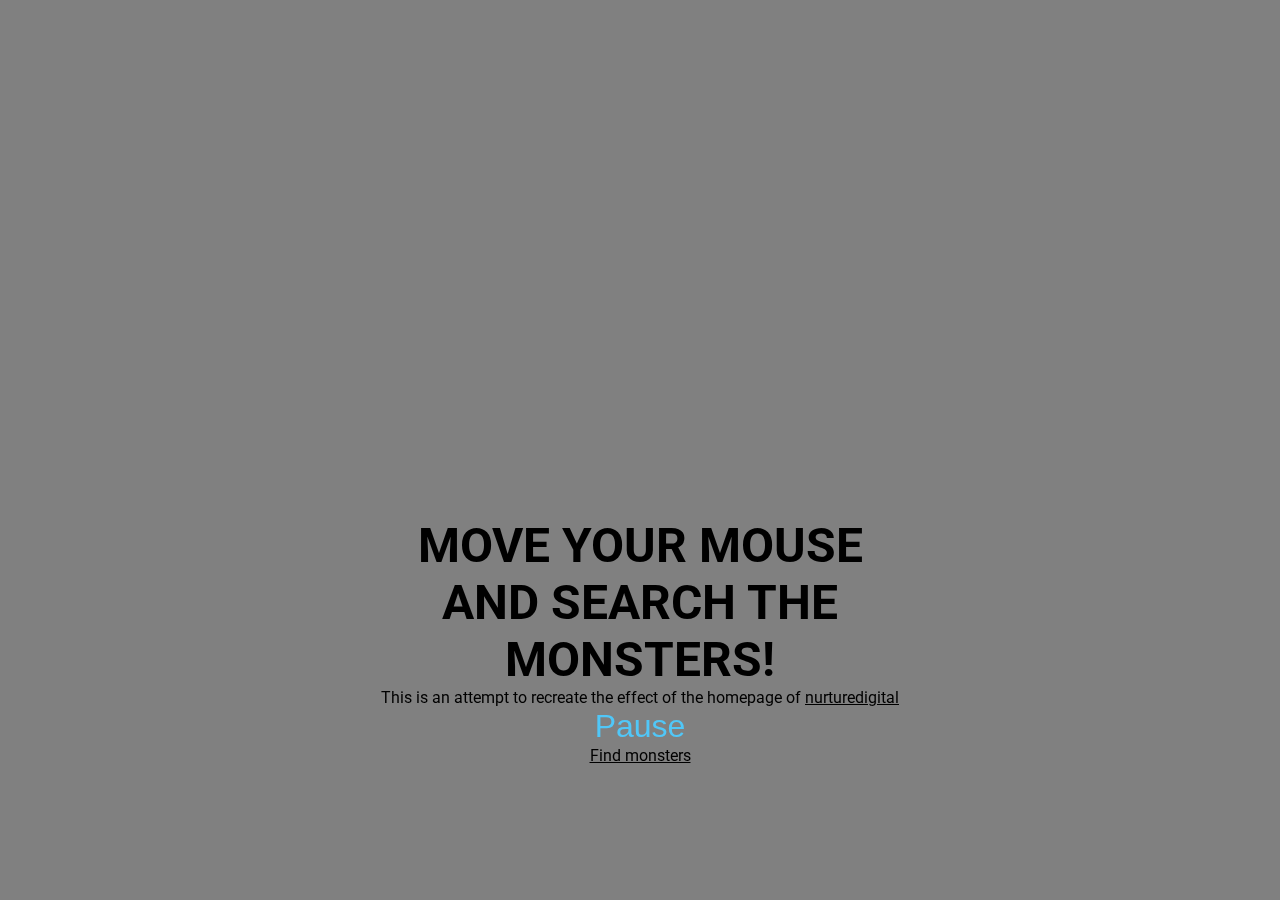
<file: index.html>
<!DOCTYPE html>
<html lang="en">
<head>
    <meta charset="UTF-8">
    <meta name="viewport" content="width=device-width, initial-scale=1.0">
    <title>Tech Challenge</title>
    <script src="https://ajax.googleapis.com/ajax/libs/jquery/3.1.0/jquery.min.js"></script>
    <link rel="stylesheet" href="style.css">
    <script src="index.js"></script>
    

</head>
<body>
   <!-- This demo is inspired by the awesome nurturedigital website created by Bryan James. You can view it at http://nurturedigital.com -->

<div class="wrapper full-size">
	<!-- This div handle the background color -->
	<div class="mask-bg-color full-size">
	</div>
	<!-- This div  wrap all other elements with blend-mode multiply apply -->
	<div class="blend-multiply full-size">	
		<!-- This div handle the background element (could be an image, a video or in that case a gif) -->
		<div class="animated-bg full-size">
            <video autoplay muted loop id="myVideo" class="video">
                <source src="assets/1.mp4" type="video/mp4">
                Your browser does not support HTML5 video.
            </video>

        </div>

        <!-- This div wrap the masked element with blend-mode screen apply and background-color set as #ffffff = white background -->
		<div class="blend-screen element-mask full-size">
			<!-- This span display the masked element-->
			<span id="circle" class="circle-follow">
			</span>
		</div>
	</div>
</div>

<div class="notice">
	<h1>Move your mouse <br> and search the monsters!</h1>
    <p>This is an attempt to recreate the effect of the homepage of <a href="http://nurturedigital.com/">nurturedigital</a></p>
    <button  class="playbutton" id="myBtn" onclick="myFunction()">Pause</button>
    <div>
        <a href="monster1.html">Find monsters</a>
    </div>
</div>
</body>
</html>
</file>
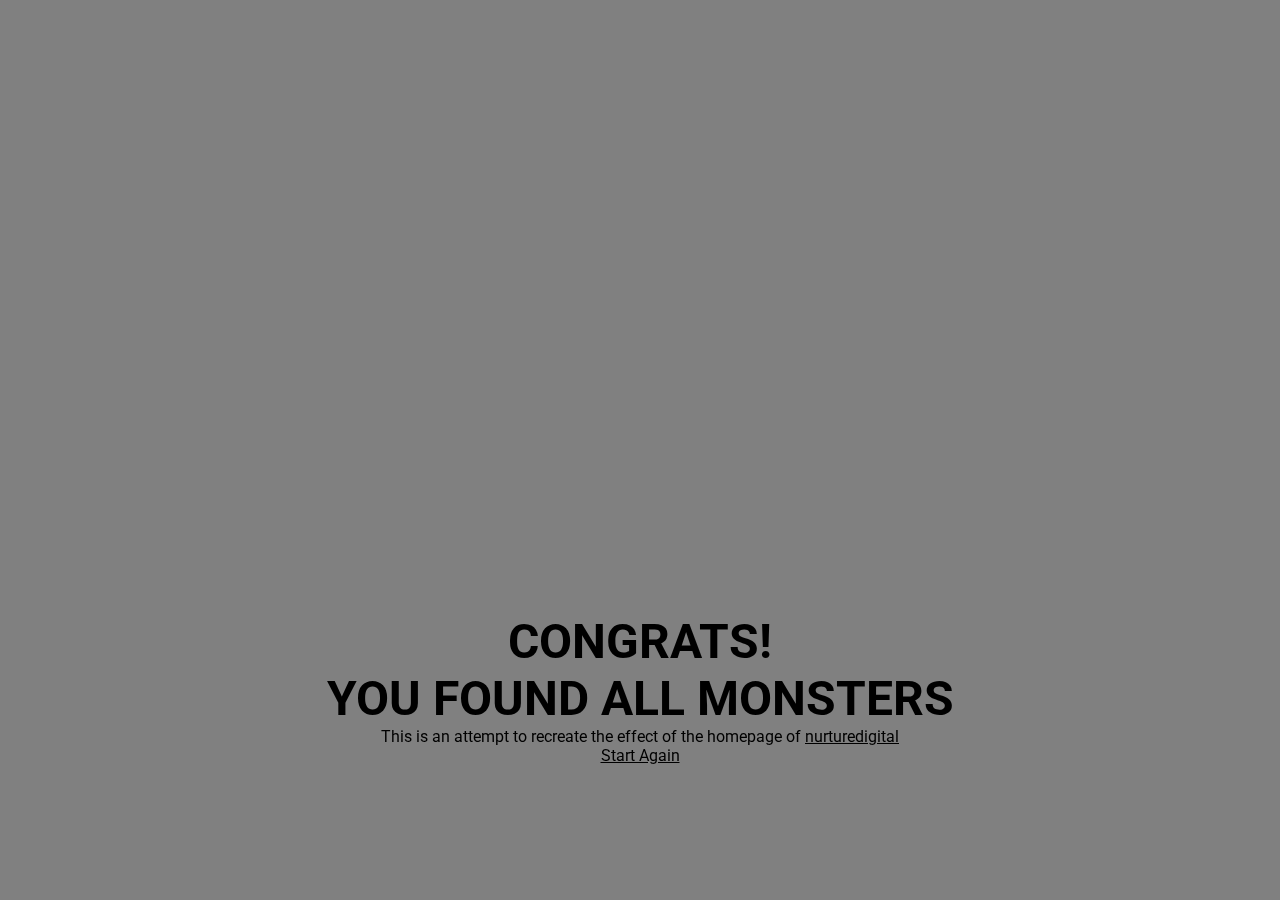
<file: congrats.html>
<!DOCTYPE html>
<html lang="en">

<head>
    <meta charset="UTF-8">
    <meta name="viewport" content="width=device-width, initial-scale=1.0">
    <title>Tech Challenge</title>
    <script src="https://ajax.googleapis.com/ajax/libs/jquery/3.1.0/jquery.min.js"></script>
    <link rel="stylesheet" href="style.css">
    <script src="index.js"></script>


</head>

<body>
    <!-- This demo is inspired by the awesome nurturedigital website created by Bryan James. You can view it at http://nurturedigital.com -->

    <div class="wrapper full-size">
        <!-- This div handle the background color -->
        <div class="mask-bg-color full-size">
        </div>
        <!-- This div  wrap all other elements with blend-mode multiply apply -->
        <div class="blend-multiply full-size">
            <!-- This div handle the background element (could be an image, a video or in that case a gif) -->
            <div class="animated-bg full-size">
                <video autoplay muted loop id="myVideo" class="video">
                    <source src="assets/2.mp4" type="video/mp4">
                    Your browser does not support HTML5 video.
                </video>

            </div>

            <!-- This div wrap the masked element with blend-mode screen apply and background-color set as #ffffff = white background -->
            <div class="blend-screen element-mask full-size">
                <!-- This span display the masked element-->
                <span id="circle" class="circle-follow">
                </span>
            </div>
        </div>
    </div>

    <div class="notice">
        <h1>Congrats! <br> You found all monsters</h1>
        <p>This is an attempt to recreate the effect of the homepage of <a
                href="http://nurturedigital.com/">nurturedigital</a></p>
        <div>
            <a href="monster3.html">Start Again</a>
        </div>
    </div>
</body>

</html>
</file>
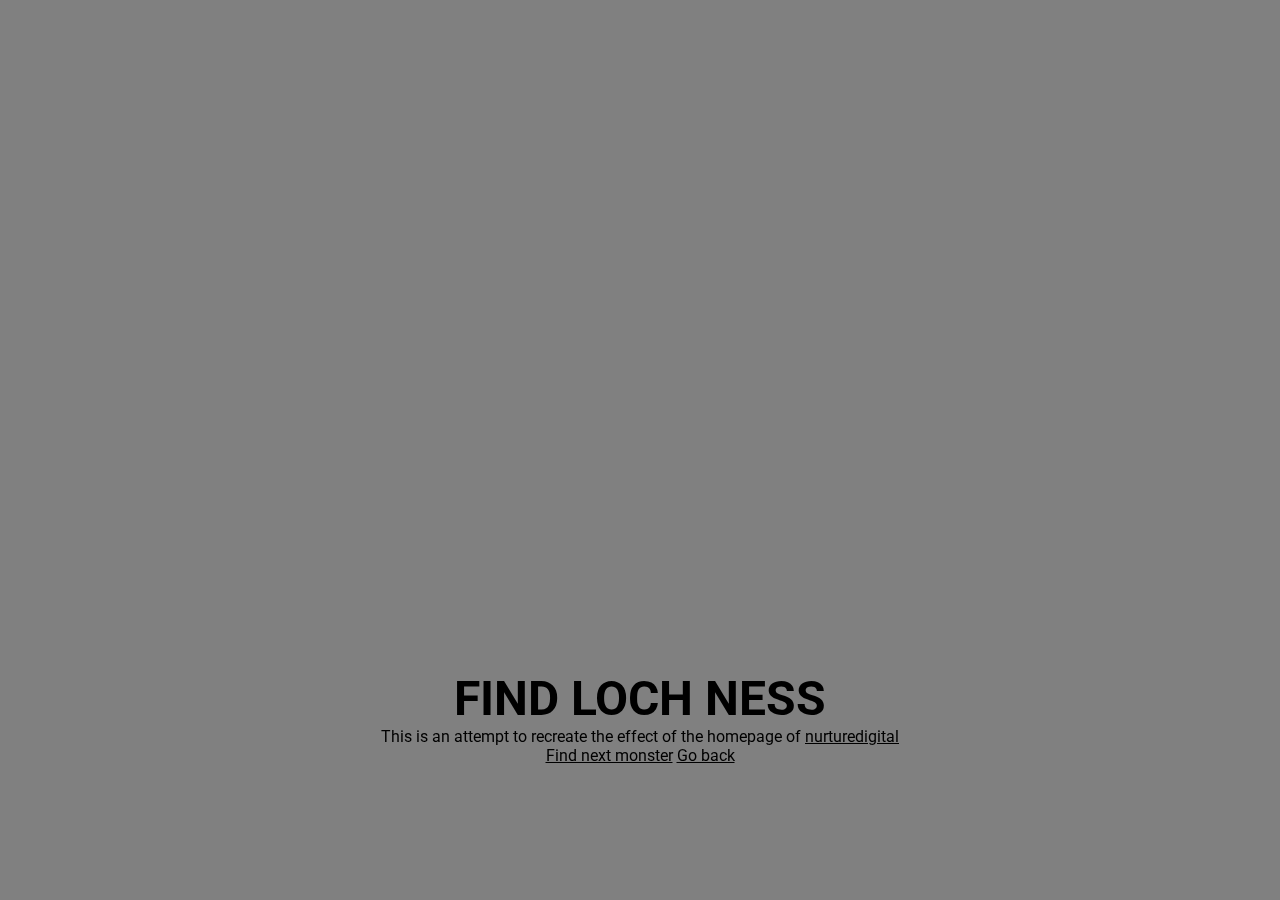
<file: monster1.html>
<!DOCTYPE html>
<html lang="en">

<head>
    <meta charset="UTF-8">
    <meta name="viewport" content="width=device-width, initial-scale=1.0">
    <title>Tech Challenge</title>
    <script src="https://ajax.googleapis.com/ajax/libs/jquery/3.1.0/jquery.min.js"></script>
    <link rel="stylesheet" href="style.css">
    <script src="index.js"></script>


</head>

<body>
    <!-- This demo is inspired by the awesome nurturedigital website created by Bryan James. You can view it at http://nurturedigital.com -->

    <div class="wrapper full-size">
        <!-- This div handle the background color -->
        <div class="mask-bg-color full-size">
        </div>
        <!-- This div  wrap all other elements with blend-mode multiply apply -->
        <div class="blend-multiply full-size">
            <!-- This div handle the background element (could be an image, a video or in that case a gif) -->
            <div class="animated-bg full-size">
                <video autoplay muted loop id="myVideo" class="video">
                    <source src="assets/1.mp4" type="video/mp4">
                    Your browser does not support HTML5 video.
                </video>

            </div>

            <!-- This div wrap the masked element with blend-mode screen apply and background-color set as #ffffff = white background -->
            <div class="blend-screen element-mask full-size">
                <!-- This span display the masked element-->
                <span id="circle" class="circle-follow">
                </span>
            </div>
        </div>
    </div>

    <div class="notice">
        <h1>Find Loch Ness</h1>
        <p>This is an attempt to recreate the effect of the homepage of <a
                href="http://nurturedigital.com/">nurturedigital</a></p>
        <div>
            <a href="monster2.html">Find next monster</a>
            <a href="index.html">Go back</a>
        </div>
    </div>
</body>

</html>
</file>
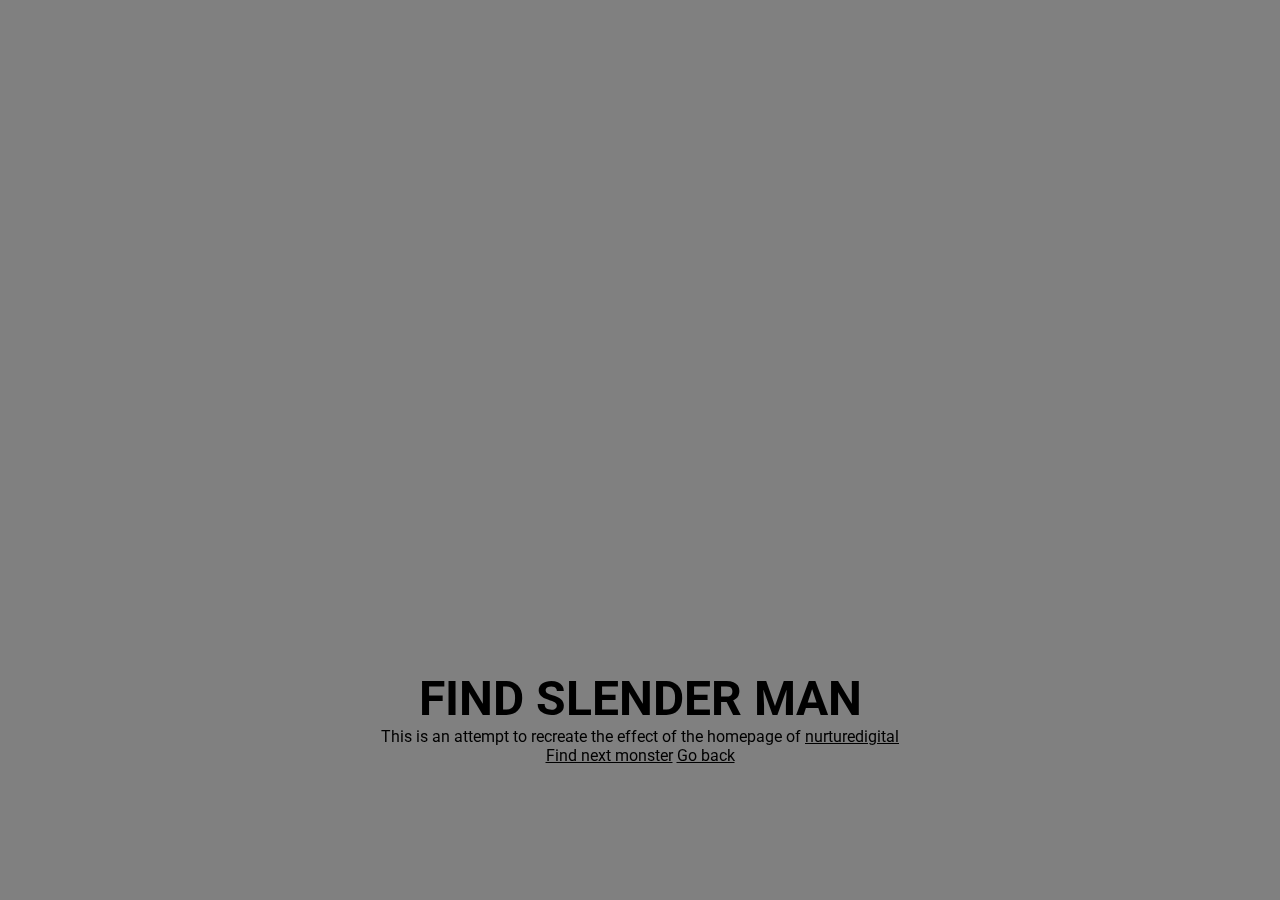
<file: monster2.html>
<!DOCTYPE html>
<html lang="en">

<head>
    <meta charset="UTF-8">
    <meta name="viewport" content="width=device-width, initial-scale=1.0">
    <title>Tech Challenge</title>
    <script src="https://ajax.googleapis.com/ajax/libs/jquery/3.1.0/jquery.min.js"></script>
    <link rel="stylesheet" href="style.css">
    <script src="index.js"></script>


</head>

<body>
    <!-- This demo is inspired by the awesome nurturedigital website created by Bryan James. You can view it at http://nurturedigital.com -->

    <div class="wrapper full-size">
        <!-- This div handle the background color -->
        <div class="mask-bg-color full-size">
        </div>
        <!-- This div  wrap all other elements with blend-mode multiply apply -->
        <div class="blend-multiply full-size">
            <!-- This div handle the background element (could be an image, a video or in that case a gif) -->
            <div class="animated-bg full-size">
                <video autoplay muted loop id="myVideo" class="video">
                    <source src="assets/2.mp4" type="video/mp4">
                    Your browser does not support HTML5 video.
                </video>

            </div>

            <!-- This div wrap the masked element with blend-mode screen apply and background-color set as #ffffff = white background -->
            <div class="blend-screen element-mask full-size">
                <!-- This span display the masked element-->
                <span id="circle" class="circle-follow">
                </span>
            </div>
        </div>
    </div>

    <div class="notice">
        <h1>Find Slender Man</h1>
        <p>This is an attempt to recreate the effect of the homepage of <a
                href="http://nurturedigital.com/">nurturedigital</a></p>
        <div>
            <a href="monster3.html">Find next monster</a>
            <a href="monster1.html">Go back</a>
        </div>
    </div>
</body>

</html>
</file>
<file: style.css>
@import url(https://fonts.googleapis.com/css?family=Roboto:400,900);
body, html {
	position: relative; 
	overflow : hidden;
	height: 100%; 
	width : 100%;  
	margin: 0;}
.notice {
	position: absolute; 
	z-index: 10;
	width: 50%;  
	left : calc(50% - 25%); 
	bottom: 15%;  
	text-align: center;
}
h1, p, a {
	font-family: 'Roboto', Arial, Helvetica, sans-serif; 
	color:black; 
	margin: 0;
}
h1 {
	text-transform: uppercase; 
	font-size: 3em; 
} 
p {
	font-size : 1em;
}


.full-size { 
	height : 100%; 
	width : 100%; 
	position: absolute; 
	top : 0; 
	left : 0;
}
.blend-multiply {
	mix-blend-mode : multiply;
}
.blend-screen {
	mix-blend-mode : screen;
}

.mask-bg-color {
	background-color: grey;
}
.animated-bg {
	/* background-image: url('assets/cart.mp4'); 
	background-position:center;  
	/* -moz-background-size:cover;
	-o-background-size:cover;
	-webkit-background-size:cover; */
    /* background-size:;
    background-repeat: none; */
    display: flex;
    justify-content: center;
    align-items: center;
}
.video {
    /* display: flex;
    /* /* justify-self: center;
    align-self: center;
    margin: 0 auto; */
}
.element-mask {
	background-color: white;
}

.playbutton{
    color:#50c7f8;
    background: none;
    border: #50c7f8;
    font-size: 2rem;
}
.circle-follow {
	position :absolute;
	overflow : hidden;
	background-color: red;
	width :320px; 
	height: 320px;
    top:calc( 50% - 160px); 
    left:calc( 50% - 160px); 
    -webkit-border-radius: 160px; 
    border-radius: 160px;  
    -webkit-transition: opacity 0.3s cubic-bezier(0.52, 0.01, 0.16, 1);  
    transition: opacity 0.3s cubic-bezier(0.52, 0.01, 0.16, 1);  
    opacity : 0; 
}

.circle-follow.moving {
	opacity : 1;
}

#myVideo {
    position: fixed;
    right: 0;
    bottom: 0;
    min-width: 100%;
    min-height: 100%;
  }


/* hack to detect ie11 and above - blend mode not supported */
_:-ms-fullscreen, :root .letter-mask {background-color: transparent; }
_:-ms-fullscreen, :root .animated-bg {opacity: 0.2;}
_:-ms-fullscreen, :root .circle-follow {background-color:#ffffff; opacity: 0.2; }
</file>
